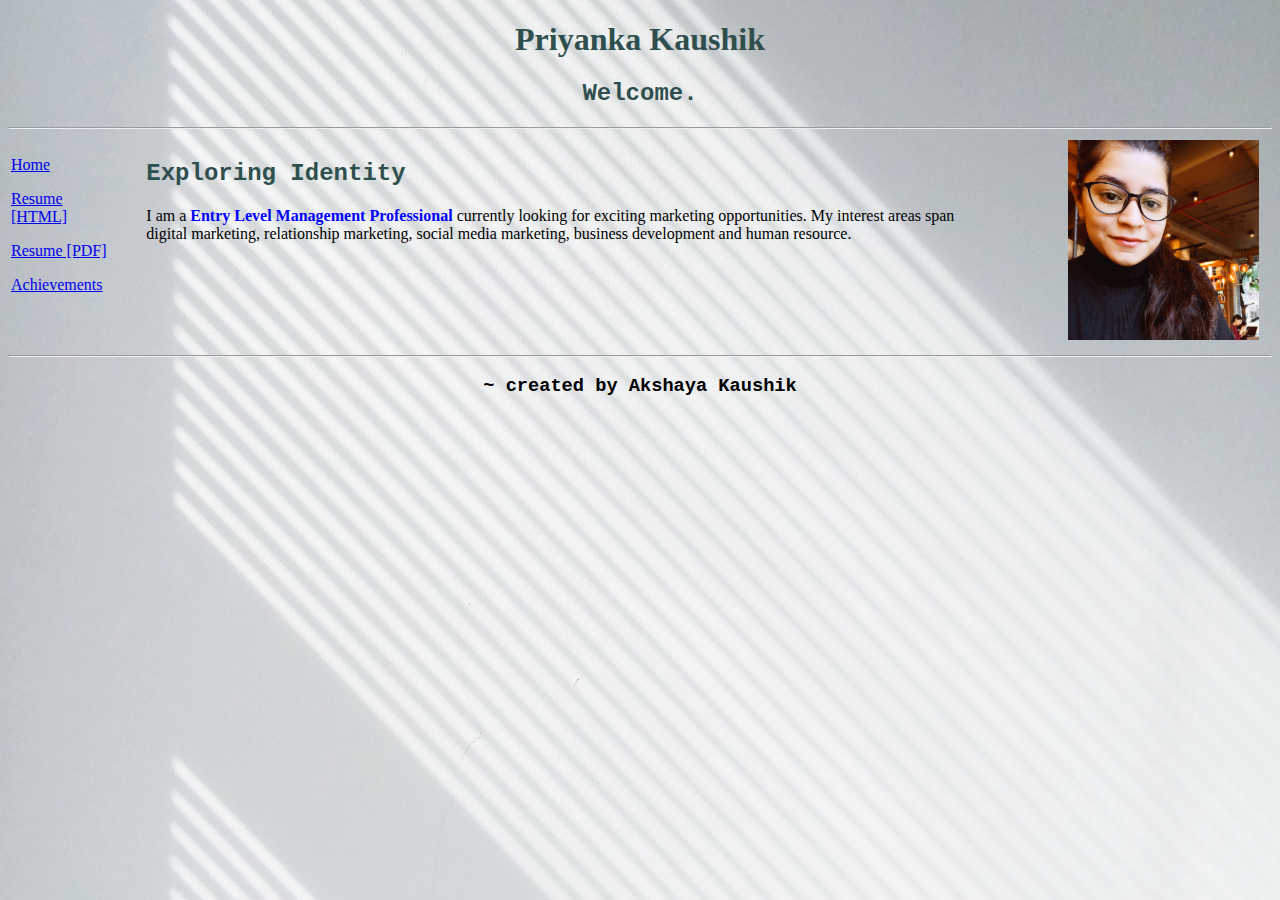
<file: index.html>
<!DOCTYPE html>
<html lang="en">
<head>
    <meta charset="UTF-8">
    <title>Priyanka Kaushik:Home</title>
    <link rel="stylesheet" href="main.css">
</head>
<body>
<div class="name" >
<h1>Priyanka Kaushik</h1>
<h2>Welcome.</h2>
</div>
<hr>
<table style="width: 100%">
	
	<tr>
		<td valign="top" align="left">
			<div class="links">
    <p><a href="index.html">Home</a></p>
	<p><a href="resume_html/Priyanka_Kaushik.html">Resume [HTML]</a></p>
    <p><a href="resume/Priyanka_Kaushik.pdf" download>Resume [PDF]</a></p>
    <p><a href="index.html">Achievements</a></p>
</div>
<td valign="top">
	<div class="identity">
		<h2> Exploring Identity </h2>
		<p>I am a <span style="color:blue;font-weight:bold">Entry Level Management Professional</span> currently looking for exciting marketing opportunities. My interest areas span digital marketing, relationship marketing, social media marketing, business development and human resource.
		</p>
	</div>
</td>
		</td>
		<td valign="top" align="right">
			<div class="photo">
				<img src="images/pk.jpg" alt="My Photo" height="200px" >
			</div>
		</td>
	</tr>
</table>
<hr>
<div class="creator">
    <p>~ created by Akshaya Kaushik</p>
</div>
</body>
</html>
</file>
<file: main.css>
@media only screen and (min-width: 600px) {
body{
	background-image: url("images/back.jpeg");
	background-repeat: no-repeat;
	background-size: 100% ;
}
}

div.name{
    text-align: center;
    color: darkslategray;
}
div.name h2{
    font-family: "Courier New";
    font-weight: bold;
}
div.creator{
    text-align: center;
    bottom: 10px;
    font-size: 14pt;
    font-family: "Courier New";
    font-weight: bold;

}
div.identity{
margin-left: 30px;
}
div.identity h2{
	color: darkslategray;
	font-family: "Courier New";
    font-weight: bold;
}
div.photo{
    margin-right: 10px;
    width: 300px;
}
</file>
